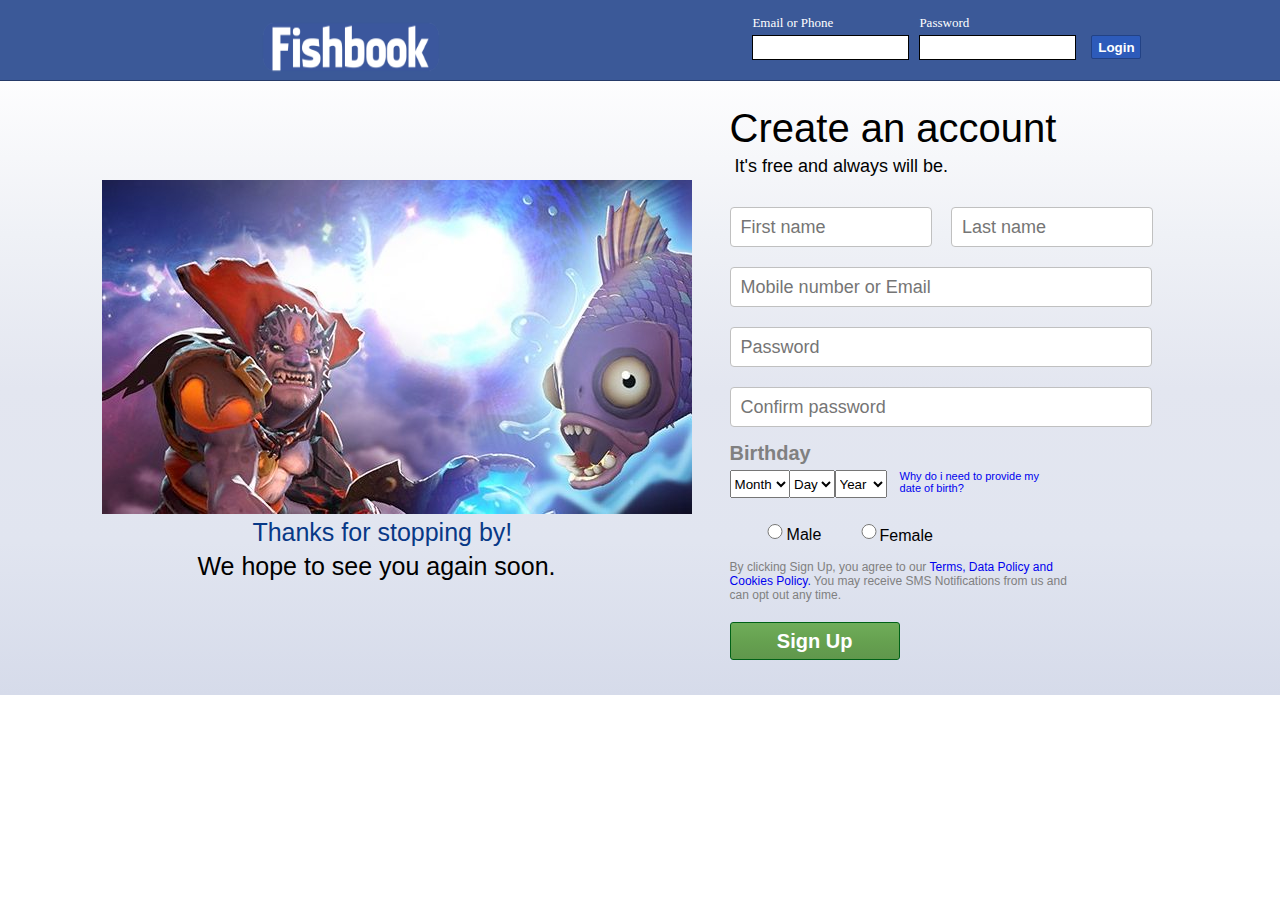
<file: fishbook.html>
<!DOCTYPE html>
<html>
<head>
  <title>Fishbook - Login or Signup</title>
  <link rel="stylesheet" type="text/css" href="fishbook.css">
  <link rel="shortcut icon" href="fish.jpg" type="image/x-icon">
</head>
<body>
  <nav class="navbar">
    <img class="logo" src="fishbook.png">
    <form class="login_form">
      <div class="email">
        <div class="font">Email or Phone</div>
        <input type="text" name="">
      </div>
      <div class="password">
        <div class="font">Password</div>
        <input type="password" name="">
      </div>
      <button class="login_btn">Login</button>
    </form>
  </nav>

  <section>
    <div class="logo_body">
  <img class="logobdy" src="lion.jpg">
  <p class="like_font font1">Thanks for stopping by!</p>
  <p class="like_font">We hope to see you again soon.</p>
</div>

  <div class="signup_body">
    <p class="acc_crt">Create an account</p>
    <p class="free_hint">It's free and always will be.</p>
    <form class="signup_form">
      <div>
        <input class="firstname" type="text" name="" placeholder="First name">
        <input class="lastname" type="text" name="" placeholder="Last name">
        <input class="email" type="text" name="" placeholder="Mobile number or Email">
        <input class="password" type="password" name="" placeholder="Password">
        <input class="password2" type="password" name="" placeholder="Confirm password">
      </div>
      <p class="birthday">Birthday</p>
      <div class="birth_date">
       <select class="month">
         <option>Month</option><option>Jan</option><option>Feb</option><option>Mar</option>
         <option>Apr</option><option>May</option><option>Jun</option><option>Jul</option>
         <option>Aug</option><option>Sep</option><option>Oct</option><option>Nov</option>
         <option>Dec</option>
       </select>

       <select class="day">
         <option>Day</option><option>1</option><option>2</option><option>3</option>
         <option>4</option><option>5</option><option>6</option><option>7</option>
         <option>8</option><option>9</option><option>10</option><option>11</option>
         <option>12</option><option>13</option><option>14</option><option>15</option>
         <option>16</option><option>17</option><option>18</option><option>19</option>
         <option>20</option><option>21</option><option>22</option><option>23</option>
         <option>24</option><option>25</option><option>26</option><option>27</option>
         <option>28</option><option>29</option><option>30</option>
       </select>

       <select class="year">
         <option>Year</option><option>1970</option><option>1972</option><option>1974</option>
         <option>1976</option><option>1978</option><option>1980</option><option>1982</option>
         <option>1984</option><option>1986</option><option>1988</option><option>1990</option>
         <option>1992</option><option>1995</option><option>1997</option><option>2000</option>
         <option>2002</option><option>2003</option><option>2004</option><option>2005</option>
         <option>2006</option><option>2007</option><option>2008</option>
       </select>
       <p class="brth_hint"><a href="#">Why do i need to provide my date of birth?</a></p>
      </div>

      <input type="radio" name="gender" value="male">
      <input type="radio" name="gender" value="female">

      <p class="font">Male</p>
      <p class="font font2">Female</p>
      <p class="agreement">By clicking Sign Up, you agree to our <a href="#">Terms, Data Policy and Cookies Policy.</a> You may receive SMS Notifications from us and can opt out any time.</p>

      <button class="signup">Sign Up</button>
      
    </form>
  </div>

  </section>

</body>
</html>
</file>
<file: fishbook.css>
/*
 Fishbook
*/

*{
    margin: 0;
    padding: 0;
}
.navbar{
    height: 80px;
    width: 100%;
    background: linear-gradient(#3B5998, #3B5998, #3B5998);
    border-bottom: 1px solid #253a69;
}
.logo{
    position: absolute;
    height: 63px;
    width: 190px;
    left: 20%;
    padding-top: 15px;
}
.login_form{
    display: flex;
    position: absolute;
    font-family: verdana;
    left: 58%;
    top: 15px;
}
.login_form .email,
.login_form .password{
    padding-left: 10px;
}
.login_form .email .font,
.login_form .password .font{
    font-size: 13px;
    padding-bottom: 4px;
    color: white;
}
.login_form .email input,
.login_form .password input{
    height: 23px;
    width: 150px;
    padding-left: 5px;
    border: 1px solid black;
    outline: none;
}
.login_form button{
    height: 24px;
    width: 50px;
    font-weight: 600;
    margin-left: 15px;
    margin-top: 20px;
    border-radius: 2px;
    outline: none;
    color: white;
    cursor: pointer;
    background: #2d5bba;
    border: 1px solid #224285;
}
.login_form button:hover{
    background: #3B5998;
}


section{
    height: 614px;
    width: 100%;
    top: 80px;
    background: linear-gradient(#FDFDFE, #EFF1F6, #E3E6F0, #E1E5F0, #D6DBEA);
    font-family: verdana;
}
.logo_body{
    position: absolute;
    left: 8%;
    top: 20%;
}
.logo_body .like_font{
    font-family: arial;
    font-size: 25px;
    margin-left: 95px;
}
.logo_body .font1{
    color: #083987;
    margin-left: 150px;   
    margin-bottom: 5px;
}
.signup_body{
    font-family: arial;
    position: absolute;
    left: 57%;  
}
.signup_body .acc_crt{
    font-size: 40px;
    margin: 25px 0;
}
.signup_body .free_hint{
    margin: -20px 5px;
    font-size: 18px;
}
.signup_body .signup_form input{
    margin-top: 50px;
    height: 38px;
    width: 190px;
    padding-left: 10px;
    font-size: 18px;
    border: 1px solid silver;
    border-radius: 4px;
}
.signup_body .signup_form .lastname{
    margin-left: 15px;
}
.signup_body .signup_form .email,
.signup_body .signup_form .password,
.signup_body .signup_form .password2{
    margin-top: 20px;
    width: 410px;
}
.signup_body .signup_form .birthday{
    margin-top: 15px;
    font-size: 20px;
    font-weight: bold;
    color: grey;
}
.signup_body .signup_form .birth_date{
    margin-top: 5px;
}
.signup_body .signup_form .month,
.signup_body .signup_form .day,
.signup_body .signup_form .year{
    height: 28px;
}
.signup_body .signup_form .day,
.signup_body .signup_form .year{
    margin-left: -5px;
}
.signup_body .signup_form .brth_hint{
    font-size: 11px;
    padding-left: 170px;
    margin-top: -28px;
    width: 150px;
}
.signup_body .signup_form a{
    text-decoration: none;
}
.signup_body .signup_form a:hover{
    text-decoration: underline;
}
.signup_body .signup_form input[type="radio"]{
    height: 15px;
    margin-left: -50px;
    margin-top: 30px;
}
.signup_body .signup_form input[value="female"]{
    margin-left: -100px;
}
.signup_body .signup_form .font{
    margin-left: 57px;
    margin-top: -17px;
}
.signup_body .signup_form .font2{
    margin-left: 150px;
}
.signup_body .signup_form .agreement{
    margin-top: 15px;
    font-size: 12px;
    width: 350px;
    color: grey;
}
.signup_body .signup_form .signup{
    margin-top: 20px;
    height: 38px;
    width: 170px;
    color: white;
    font-size: 20px;
    font-weight: 600;
    border: 1px solid #006117;
    border-radius: 3px;
    cursor: pointer;
    outline: none;
    background: linear-gradient(#6fad5a, #66a150, #60974C);
}
.signup_body .signup_form .signup:hover{
    background: linear-gradient(#74b85e, #598B45);
}
</file>
